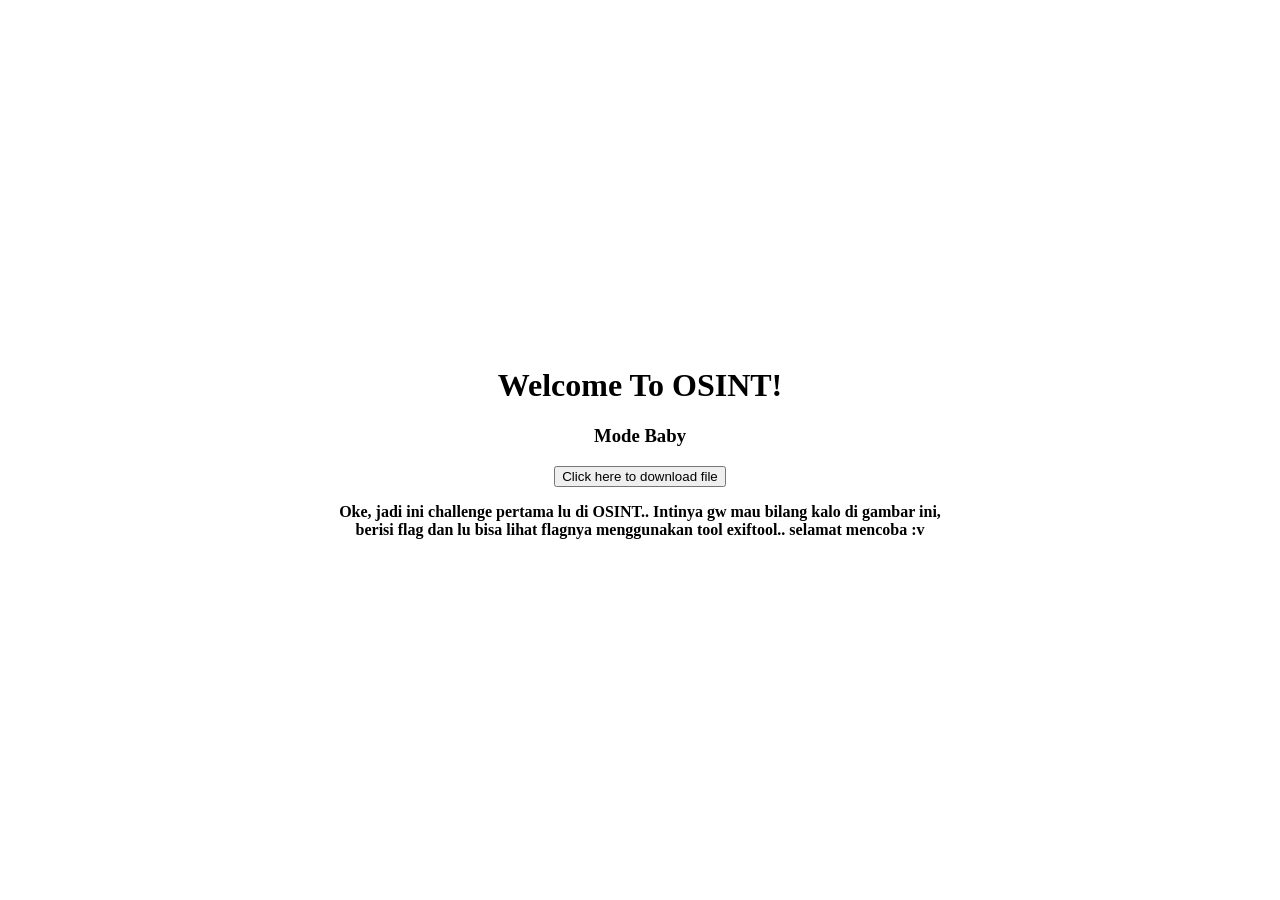
<file: osint1.html>
<!DOCTYPE html>
<html lang="en">
<head>
    <meta charset="UTF-8">
    <meta name="viewport" content="width=device-width, initial-scale=1.0">
    <title>Document</title>
</head>
<body style="width: 100vw; margin: 0; height: 100vh; display: flex; justify-content: center; align-items: center; text-align: center;">
    <div style="width: 50%; background-color: white; margin: 0;">
        <h1>Welcome To OSINT!</h1>
        <h3>Mode Baby</h3>
        <a href="osint.jpg" download="mahiru_tercantik.jpg"><button>Click here to download file</button></a> 
        <p style="font-weight: bold;">Oke, jadi ini challenge pertama lu di OSINT.. Intinya gw mau bilang kalo di gambar ini, berisi flag dan lu bisa lihat flagnya menggunakan tool exiftool.. selamat mencoba :v</p>
    </div>
</body>
</html>
</file>
